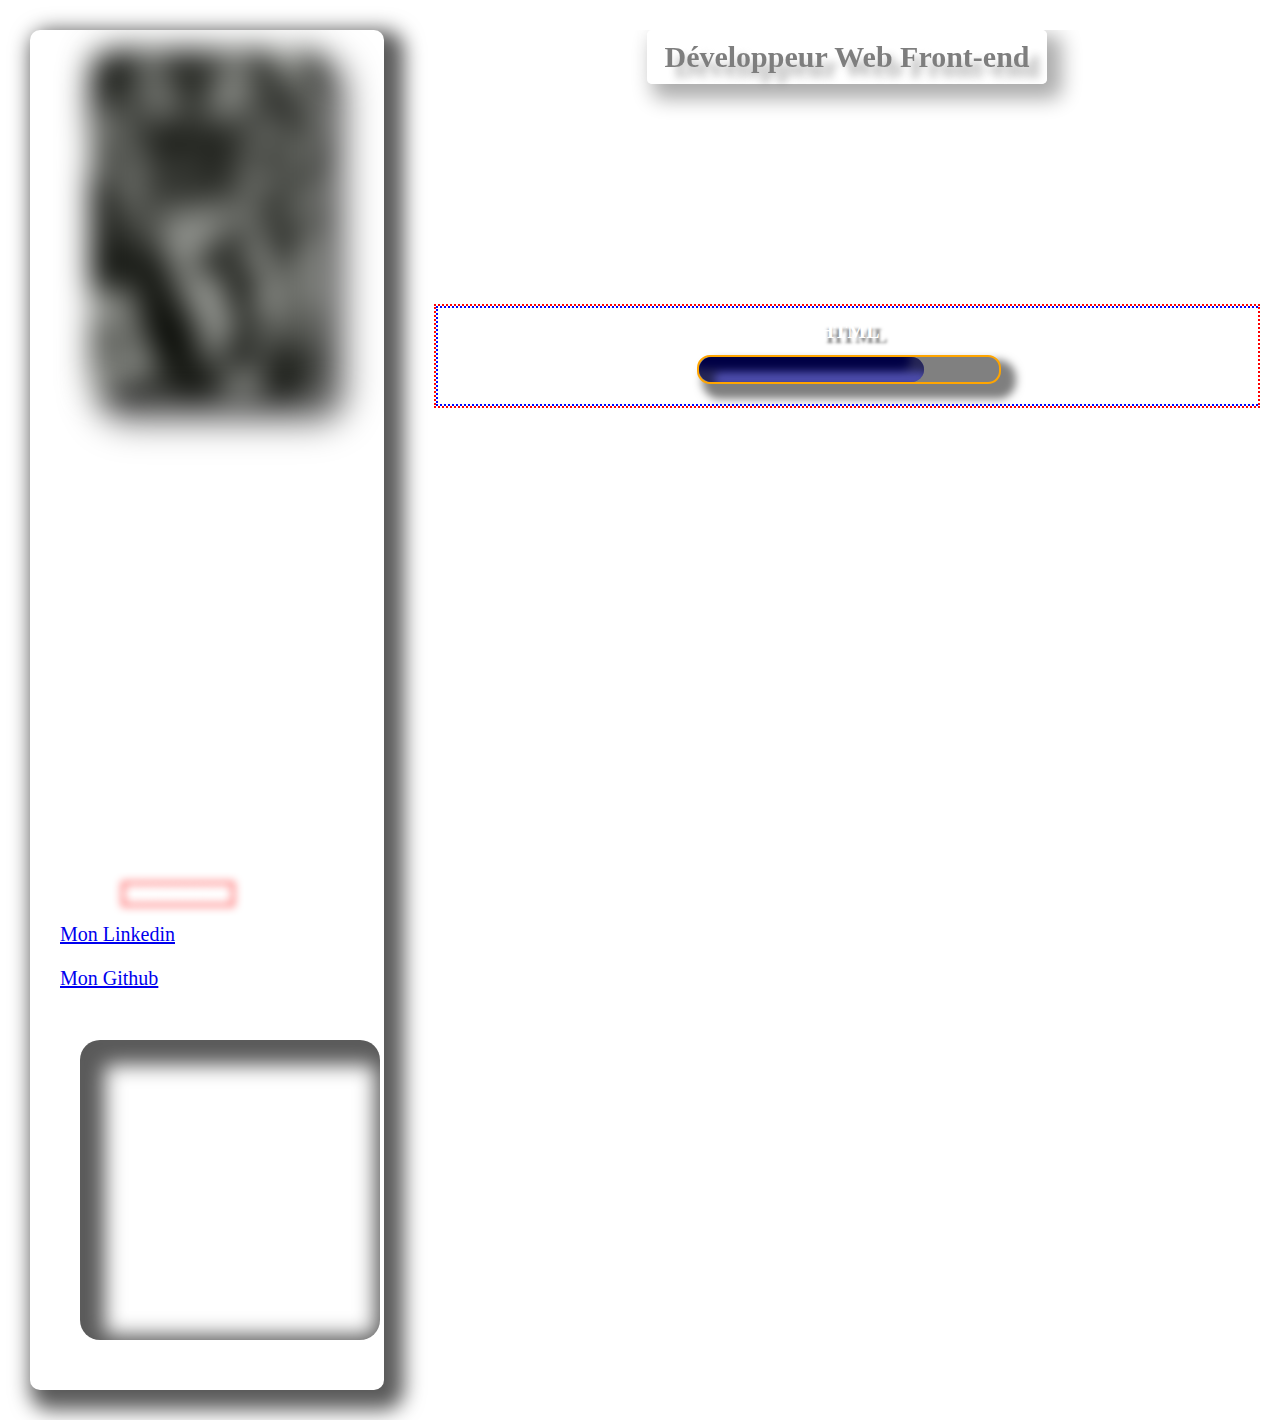
<file: index.html>
<!DOCTYPE html>
<html lang="en">
<head>
    <meta charset="UTF-8">
    <!-- <meta http-equiv="X-UA-Compatible" content="IE=edge"> -->
    <meta name="viewport" content="width=device-width, initial-scale=1.0">
    <link rel="stylesheet" type="text/css" href="style.css">
    <title>CV_K.V</title>
</head>
<body>
    <main>
        <!--Section 1 : PP & Coor-->
        <section id="section1">
            <!--DiV 30% de la page-->
            <div>
                <div id="imgdiv">
                    <img src="./assests/img/TigerTemp.jpg" alt="AH">
                </div>
                <h1>KETHEESWARAN Varunasai</h1>
                <div id="div_profil">
                    <h4>Langues :</h4>
                    <ul>
                        <li>Français</li>
                        <li>Anglais : B2-C1</li>
                        <li>Tamoul</li>
                    </ul>

                    <h4>Loisirs & Activités :</h4>
                    <p>Passionné de science et des nouvelles technologies.</br>
                        Sportif, je pratique le Handball, Tennis de Table et de l'athlétisme.</br></br>
                    </p>

                    <h4>Coordonnées :</h4>
                    <p>N° Tél :
                    <span id="numtel">07 ** ** ** **</span></br>
                    </p>

                    <a href="www.linkedin.com/in/kvarunasai">Mon Linkedin</a></br></br>
                    <a href="https://github.com/Saithiyan">Mon Github</a>
    
                </div>
                <div id="qrcode">
                <p style="position: absolute; margin: 100px 0 0 100px;">ici QR code / DlCV</p> 
                </div>
            </div>
            
        </section>

        <!--Section 2: 70% de la page -->
        <section id="section2">
            <!--Section 2 - Partie 1 : Profile Prez-->
            <section>
                <div id="h2dev">
                    <h2>Développeur Web Front-end</h2>
                </div>
                
                <h3>Contrat d'apprentissage sur 12 mois, 3 à 4 jours par semaine</h3>
                <p>Développeur Web Front-end, je souhaite mettre mes compétences
                    d'intégrateur au service de votre entreprise. Je souhaite mettre ma
                    fiabilité, ma productivité et mon dynamisme au service de la
                    satisfaction de vos clients.
                    Mon objectif étant de devenir développeur Full-Stack, je suis désireux
                    d'apprendre de nouvelles compétences et d'acquérir de l'expérience
                    professionnelle</p>
            </section>

            <!--Section 2 - Partie 2 : provisoir pour Comp-->
            <section>
                <h3>Compétences</h3>

                <div id="boxcomp">
                    <div class="slides">
                        <p>HTML</p>
                        <div class="barcompA"> <div class="barcompBA" id="barcompB1"></div> </div>
                    </div>
                    <div class="slides">
                        <p>CSS</p>
                        <div class="barcompA"> <div class="barcompBA" id="barcompB2"></div> </div>
                    </div>
                    <div class="slides">
                        <p>Javascript</p>
                        <div class="barcompA"> <div class="barcompBA" id="barcompB3"></div> </div>
                    </div>
                    <div class="slides">
                        <p>Python</p>
                        <div class="barcompA"> <div class="barcompBA" id="barcompB4"></div> </div>
                    </div>
                    <div class="slides">
                        <p>Le C</p>
                        <div class="barcompA"> <div class="barcompBA" id="barcompB5"></div> </div>
                    </div>
                    <div class="slides">
                        <p>HTML</p>
                        <div class="barcompA"> <div class="barcompBA" id="barcompB1"></div> </div>
                    </div> 
                </div>

                <p>
                    HTML & CSS; Travail en équipe; Capactié d'adaptation;</br>
                    Javascript; Dévelopement de sites ; gestion de stress;</br></br>
                    Compétences personnelles :</br>
                    Travail en groupe / Autonome / Capacité d'adaptation</br>
                    Polyvalent / Flexible / Curieux</br>
                </p>
            </section>

            <!--Section 2 - Partie 3 : Formation & Certification-->
            <section>
                <h3>Formation & Certification</h3>

                <p>. FORMATION DÉVELOPPEUR WEB |
                    DIPLÔME NIVEAU 5 (BAC+2) | TITRE RNCP
                    Openclas s room | de 09/2021 à ce jour
                </p>
                <p>Intégrer des contenus textes, images, sons, vidéo dans le code HTML5 et styliser
                    avec CSS3 à partir de maquettes ;</br></br>
                    Construire un site web fluide s'adaptant à tout type d'écran et assurer la
                    compatibilité avec les différents navigateurs ;</br></br>
                    Respecter les normes d'accessibilité et de référencement du W3C ;</br></br>
                    Mettre en place une communication entre client et serveur avec JavaScript et
                    organiser et gérer la base de données ;</br></br>
                    Concevoir un site maintenable grâce à la gestion des erreurs et exceptions ;</br></br>
                    Se connecter à un service web pour exploiter des données tierces (API) ;</br></br>
                    Créer, afficher et gérer le contenu d'une base de données et les comptes
                    utilisateurs.</br>
                </p>
                <p>
                    . APPRENEZ À CRÉER VOTRE SITE WEB AVEC HTML5 ET CSS3</br>
                        Openclassroom | le 15 octobre 2021</br></br>
                    . COMPRENDRE LE WEB</br>
                        Openclas s room | le 15 septembre 2021</br></br>
                    .BACCALAUREAT FILIÈRE S</br>
                        Spécialité Maths & Phys ique et Chimie</br>
                        Lycée Loui se Michel | 2021</br></br>
                    .CAMBRIDGE ENGLISH ENTRY LEVEL CERTIFICATE IN ESOL INTERNATIONAL | LEVEL A2</br>
                        Cambridge English | Mar s 2017</br>
                </p>
            </section>

            <!--Section 2 - Partie 4 : Exp & form(sect sep che pas)-->
            <section>
                <h3>Expériance</h3>
            
                <p>. Formation Prep'apprentissage</br>
                        Exercice d'intégration du site Booki</br>
                        Openclassrooms | Novembre 2021</br></br>
            
                    . Stage d'observation en 3ème</br>
                        Enseignants, l'Administration, Intendants</br>
                        École primaire | 2018</br>
                </p>
            </section>
        </section>
    </main>
</body>
</html>
</file>
<file: style.css>
/* *{outline: 1px dotted red;} */

body{
    margin: 0px;
    color: white;
    /* background: linear-gradient(to right bottom, #00126c, #4a5177, #7b5a5a, #7f0000); */
    animation: body 25s linear infinite;
  }
  
@keyframes body {
    0% {
      background-color: #00126c;
    }
    25% {
      background-color: #4a5177;
    }
    /* 35% {
      background-color: #7b5a5a;
    } */
    50% {
      background-color: #7f0000;
    }
    75% {
      background-color: #7b5a5a;;
    }
    /* 80%{
      background-color: #4a5177;
    } */
    100%{
      background-color: #00126c;
    }
}

main{
    display: flex;
    margin: 0px;
    padding: 0px;
}
  
/* Section 1 */
#section1 {
    margin: 30px 0px 30px 30px;
    height: auto;
    /* background-color: #39445a;
    background: linear-gradient(to right,#002e89,#315eb9,#6788c9); */
    color: white;
    width: 30%;
    border-radius: 10px;
    box-shadow: 10px 10px 20px 10px rgba(0, 0, 0, 0.65),
     -10px -10px 20px rgba(255, 255, 255, 0.65);
}
/* img Phtoto en Glassmorphisme */
img {
    display: block;
    margin: 20px auto;
    height: 350px;
    border-radius: 20px;
    box-shadow: 15px 15px 20px 5px rgba(0, 0, 0, 0.65);
    filter: blur(15px);
    order: 2px dotted red;
}
img:hover {
    filter: blur(0px);
}

h1{
    text-align: center;
    margin-top: 35px;
}
#div_profil{
    margin-left: 30px;
    font-size: 18px;
}
#numtel{
    width: 120px;
    filter: blur(4px);
    border: 2px solid red;
}
#numtel:hover{
    filter: blur(0px);
}
a{
    font-size: 20px;
    animation: a 25s linear infinite;;
}
@keyframes a {
    0%{
        color: rgb(0, 220, 220);
    }
    50%{
        color: rgb(255, 166, 0);
    }
    100%{
        color: rgb(0, 177, 177);
    }
}
#qrcode{
    margin: 50px;
    height: 300px;
    width: 300px;
    align-content: center;
    border-radius: 20px;
    box-shadow: inset 10px 10px 20px 15px rgba(0, 0, 0, 0.65),
     inset -10px -10px 20px rgba(255, 255, 255, 0.65);

}

/* Section 2 */

/* Section 2 - Partie 1 : Profile Pre */
#section2 {
    margin: 30px 20px 30px 50px;
    height: auto;
    width: 70%;
}
#h2dev{
    margin: 0px auto;
    padding: 10px 0px;
    width: 400px;
    background-color: rgba(255, 255, 255, 0.7);
    border-radius: 5px;
    box-shadow: 10px 10px 20px 5px rgba(0, 0, 0, 0.65), -5px -6px 6px rgba(255, 255, 255, 0.3);
    opacity: 0.5;
}

/* h2 : en neumorphisme
#h2dev{
    margin: 0px auto;
    padding: 10px 0px;
    width: 400px;
    border-radius: 5px;
    box-shadow: 10px 10px 20px 15px rgba(0, 0, 0, 0.65),
    -5px -5px 10px 5px rgba(255, 255, 255, 0.65);
} */
h2{
    margin: 0px;
    text-align: center;
    font-size: 30px;

    color: #000000;
    ext-shadow: 10px 10px 5px rgba(0, 0, 0, 0.3);

    text-shadow: 10px 10px 8px rgba(0, 0, 0, 0.65), -4px -4px 3px rgb(255, 255, 255);
} 

/* Section 2 - Partie 2 : provisoir pour Comp */
section{
    overflow: hidden;
}
#boxcomp {
    display: flex;
    margin: 50px auto;
    height: 100px;
    border: 2px dotted red;
    animation: boxcomp 14s infinite ease-in-out;
}
.slides {
    flex-shrink: 0;
    width: 100%;
    border: 2px dotted blue;
}
.slides>p {
    margin: 12px auto;
    text-align: center;
    font-size: 20px;
    font-weight: bold;
    text-shadow: 8px 5px 3px rgba(0,0,0,0.5);
  
}
.barcompA {
    height: 25px;
    width: 300px;
    margin: auto;
    box-shadow: 10px 10px 8px 5px rgba(0, 0, 0, 0.5), -10px -10px 10px rgba(255, 255, 255, 0.5);
    border: 2px solid orange;
    border-radius: 13px;
    background-color: grey;
}
.barcompBA{
    height: 25px;
    border-radius: 13px;
    box-shadow:inset 10px 10px 8px 5px rgba(0, 0, 0, 0.5),inset -10px -10px 8px 3px rgba(255, 255, 255, 0.3);
    background-color: darkblue;
}
#barcompB1 {
    width: 70%;
}
#barcompB2 {
    width: 70%;
}
#barcompB3 {
    width: 25%;
}
#barcompB4 {
    width: 35%;
}
#barcompB5 {
    width: 30%;
}
#barcompB1 {
    width: 75%;
}
  

@keyframes boxcomp {
    0%,
    15% {
        transform: translateX(0);
    }
      20%,
      35% {
        transform: translateX(-100%);
    }
    40%,
    55% {
        transform: translateX(-200%);
    }
    60%,
    75% {
        transform: translateX(-300%);
    }
    80%,
    95% {
        transform: translateX(-400%);
    }
    100% {
    transform: translateX(-500%);
    }
}

/* Section 2 - Partie 3 : Formation & Certification */
/* Section 2 - Partie 4 : Exp & form(sect sep che pas) */
</file>
